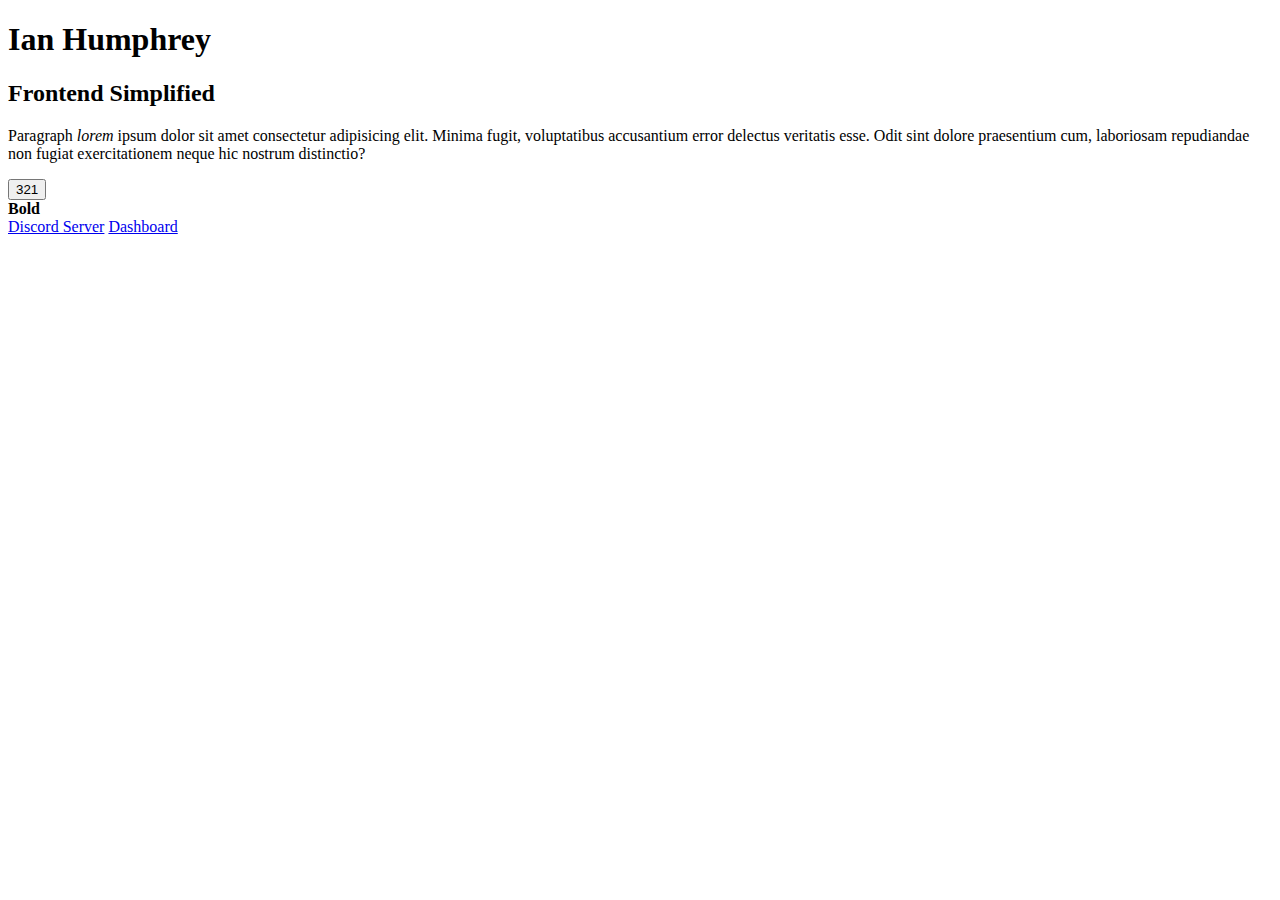
<file: test/index.html>
<!DOCTYPE html>
<html lang="en">
<head>
    <meta charset="UTF-8">
    <meta name="viewport" content="width=device-width, initial-scale=1.0">
    <title>Document</title>
</head>
<body>
    <h1>Ian Humphrey</h1>
    <h2>Frontend Simplified</h2>
    <p>Paragraph <i>lorem</i> ipsum dolor sit amet consectetur adipisicing elit. Minima fugit, voluptatibus accusantium error delectus veritatis esse. Odit sint dolore praesentium cum, laboriosam repudiandae non fugiat exercitationem neque hic nostrum distinctio?</p>
<button>321</button>
<div>
<b>Bold</b>
</div>
<a href="https://discord.gg/frontend" target="_blank">Discord Server</a>
<a href="/dashboard.html"target="_blank">Dashboard</a>
</body>
</html>
</file>
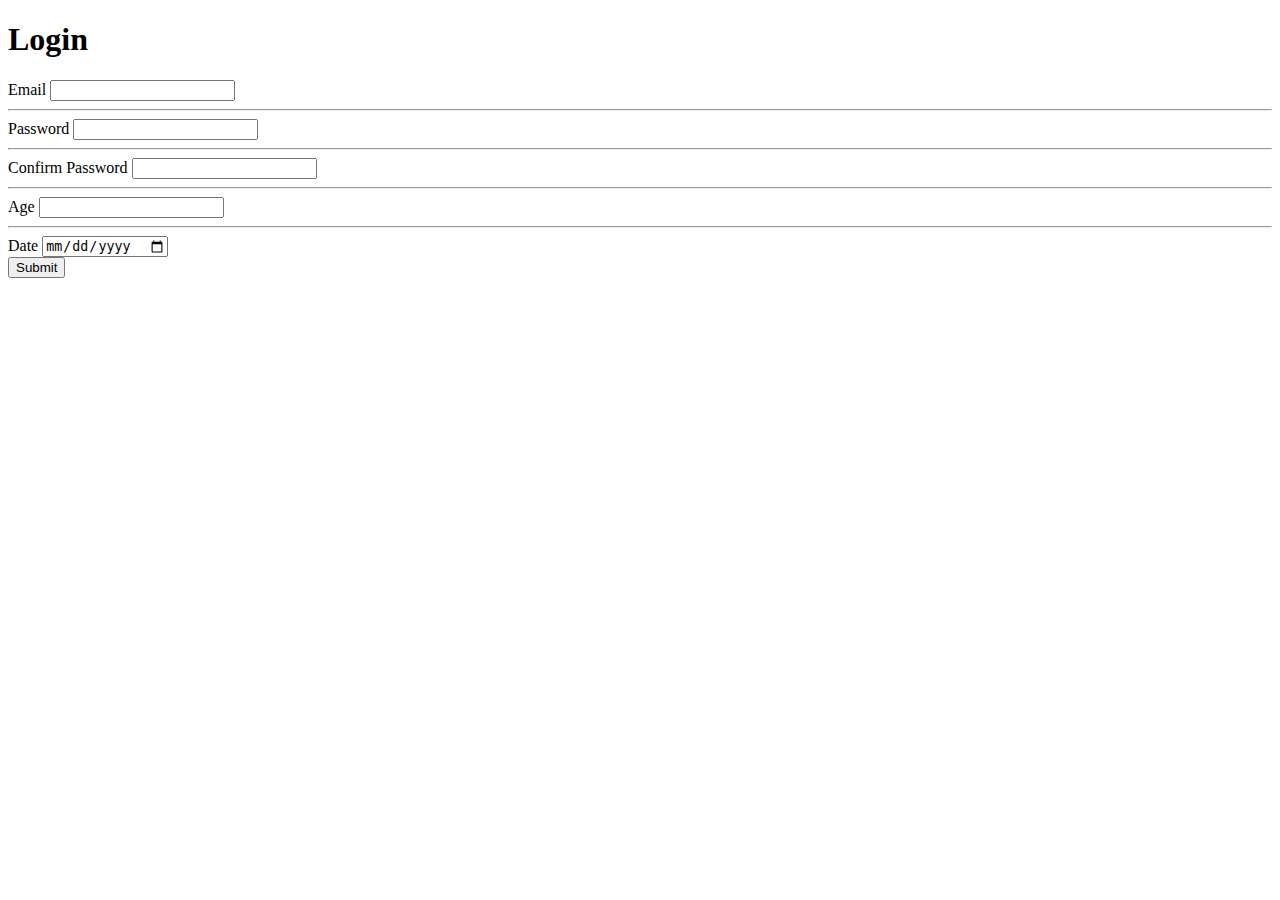
<file: test/login.html>
<!DOCTYPE html>
<html lang="en">
<head>
    <meta charset="UTF-8">
    <meta name="viewport" content="width=device-width, initial-scale=1.0">
    <title>Document</title>
</head>
<body>
    <h1>Login</h1>
    <form>
        <div>
            <label for="">Email</label>
            <input type="email" />
        </div>
        <hr>
        <div>
            <label for="">Password</label>
            <input type="password">
        <hr>
    </div>
        <div>
            <label for="">Confirm Password</label>
            <input type="text">
        <hr>
    </div>
        <div>
            <label for="">Age</label>
            <input type="number" />
        <hr>
    </div>
        <div>
            <label for="">Date</label>
            <input type="date" />
        </div>
        <button>Submit</button>
    </form>
</body>
</html>
</file>
